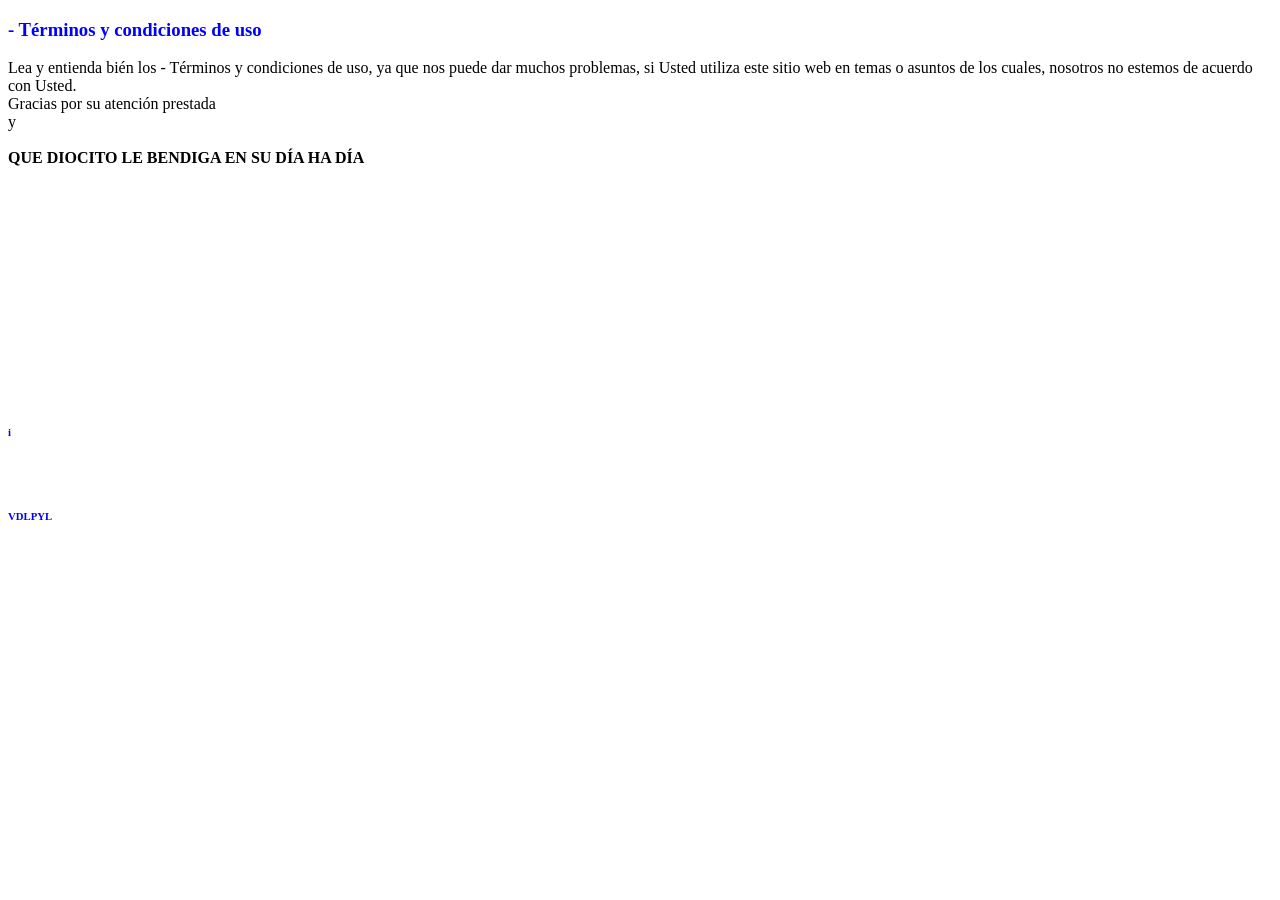
<file: index.html>
<!DOCTYPE html>
<html lang="es">
<head>
    <meta charset="UTF-8">
    <meta name="viewport" content="width=device-width, initial-scale=1.0">
    <title>Catimbo</title>
    <link rel="stylesheet" type="text/css" href="index.css">
</head>
<body>
<h3>
    <!--- Términos y condiciones de uso-->
    <a href="https://VDLPYL.github.io/Catimbo/condicionesdeuso.html">- Términos y condiciones de uso</a>
</h3>
Lea y entienda bién los - Términos y condiciones de uso, 
ya que nos puede dar muchos problemas, 
si Usted utiliza este sitio web en temas o asuntos 
de los cuales, nosotros no estemos de acuerdo con Usted.
<br>Gracias por su atención prestada
<br>y
<br><br>
<B>QUE DIOCITO LE BENDIGA EN SU DÍA HA DÍA</B>
<br><br><br><br><br><br><br>
<br><br><br><br><br><br><br>
<!--Solo tienes que ser Persistente-->
<h6>
    <!--información-->
    <a href="https://VDLPYL.github.io/i">i</a>
    <br><br><br><br><br><br><br>
    <!--homepage-->
    <a href="https://VDLPYL.github.io/VDLPYL">VDLPYL</a>
</h6>
</body>
</html>
</file>
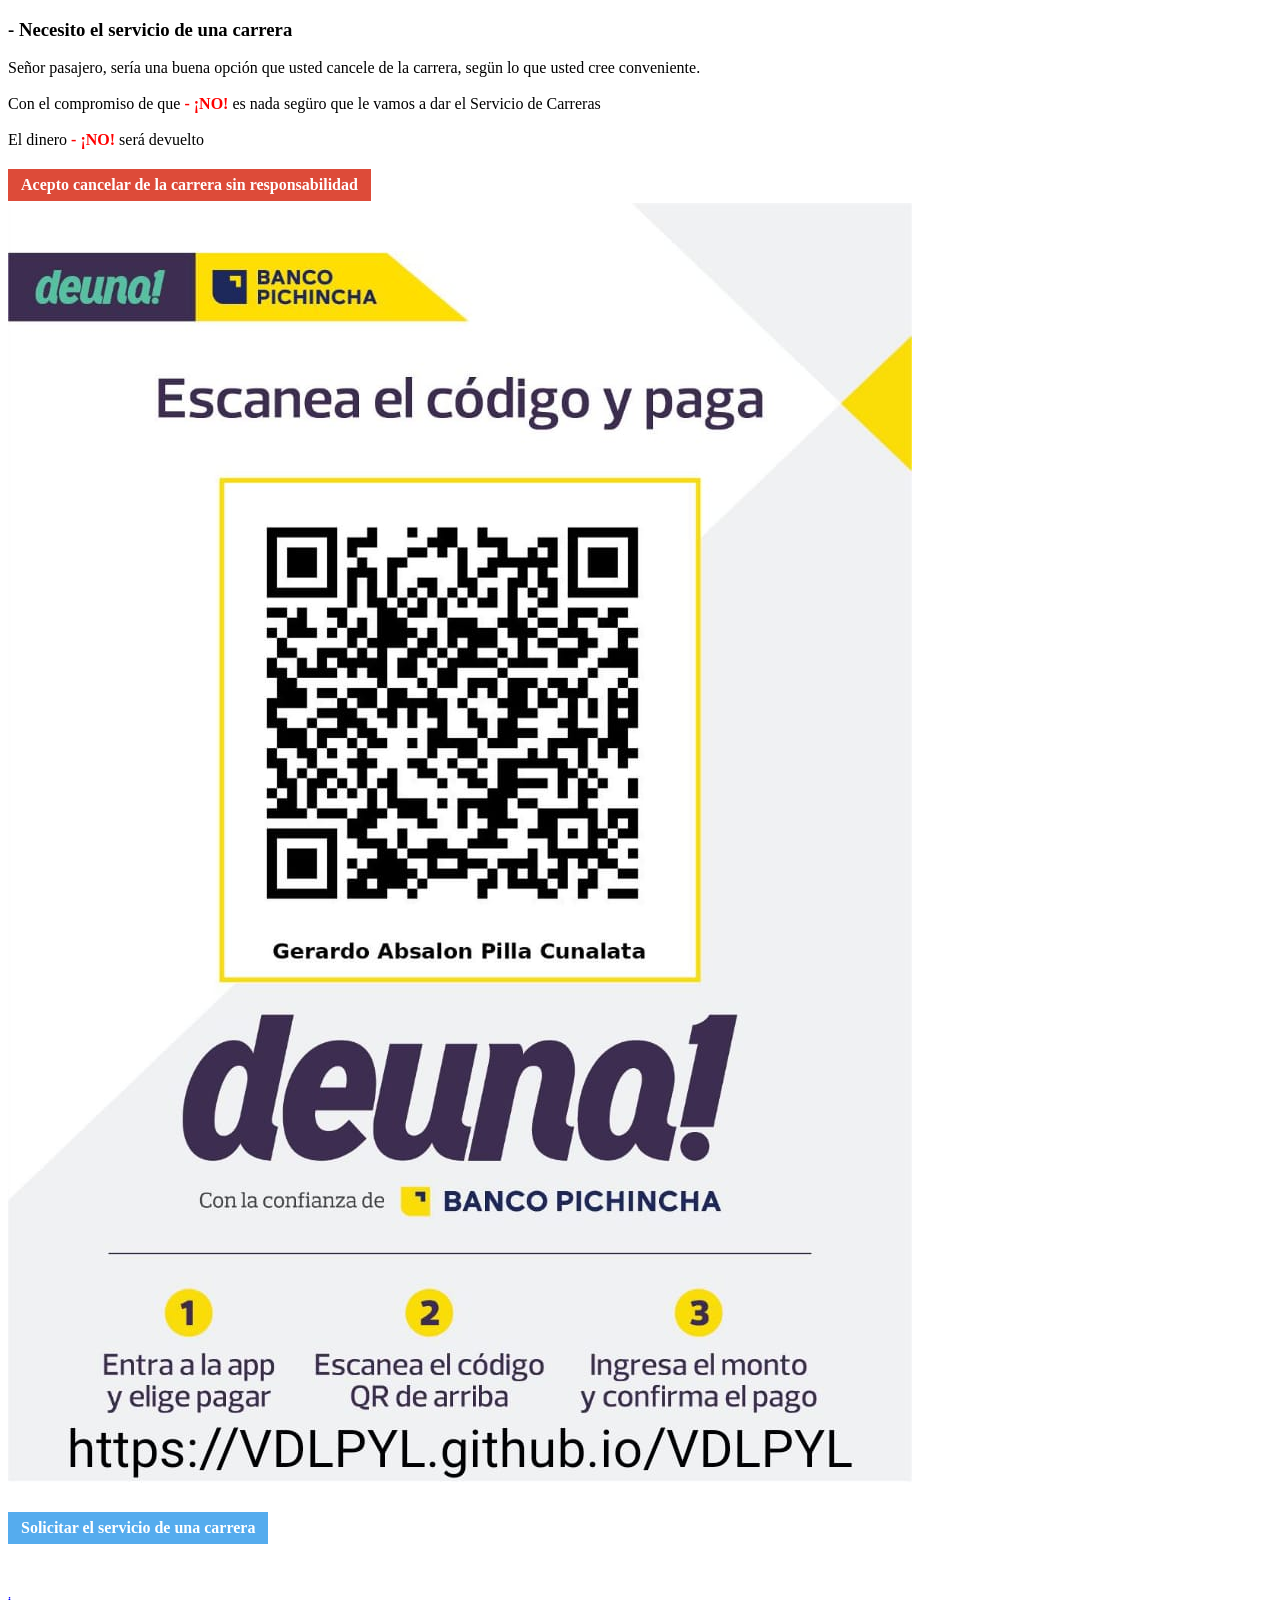
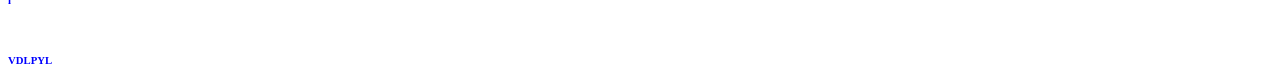
<file: serviciodecarreras/index.html>
<!DOCTYPE html>
<html lang="es">
<head>
    <meta charset="UTF-8">
    <meta name="viewport" content="width=device-width, initial-scale=1.0">
    <title>Servicio de carreras</title>
    <link href="blue.css" rel="stylesheet" type="text/css" media="screen">
    <link rel="stylesheet" type="text/css" href="index.css">
    <style>
        h6{margin:8px 0 8px 0;}
        #boton26{display:none;}
        #oculto15{display:none;font-size:1.2em;padding:8px;/*background-color:#d4eefd*/;margin:12px 0 12px 0;width:400px;}
        .block{font-size:1.4em;padding:12px;background-color:#d4eefd;margin:12px 0 12px 0;width:250px;}
        @media screen and (max-width:479px) {
        #oculto15{width:92%;}
        }
    </style> 
</head>
<body>
<h3>- Necesito el servicio de una carrera</h3>
Señor pasajero, sería una buena opción que usted cancele de la carrera, segün lo que usted cree conveniente.
<br><br>
Con el compromiso de que <b>- ¡NO!</b> es nada següro que le vamos a dar el Servicio de Carreras
<br><br>
El dinero  <b>- ¡NO!</b> será devuelto
<br><br>
<a type="button" class="btn tw2" href="https://deuna.onelink.me/H92p/bc99d0ae?token=E0944A02F61E618819638C1C1013C60A3F25ACBB">Acepto cancelar de la carrera sin responsabilidad</a>
<br>
<img src="codigoqr.jpeg"/>
<h5>
    <!--{Solicitar el servicio de una carrera}--><!--{"https://VDLPYL.sa.ngrok.io/VDLPYL/Catimbo/Servicio-de-carreras"}-->
    <a type="button" class="btn tw1" href="http://192.168.43.239/VDLPYL/Catimbo/fgs/Servicio-de-carreras">Solicitar el servicio de una carrera</a>
</h5>
<br>
<!--Solo tienes que ser Persistente-->
<h6>
    <!--information-->
    <a href="https://VDLPYL.github.io/i">i</a>
    <br><br><br><br><br>
    <!--homepage-->
    <a href="https://VDLPYL.github.io/VDLPYL">VDLPYL</a>
</h6>
</body>
</html>
</file>
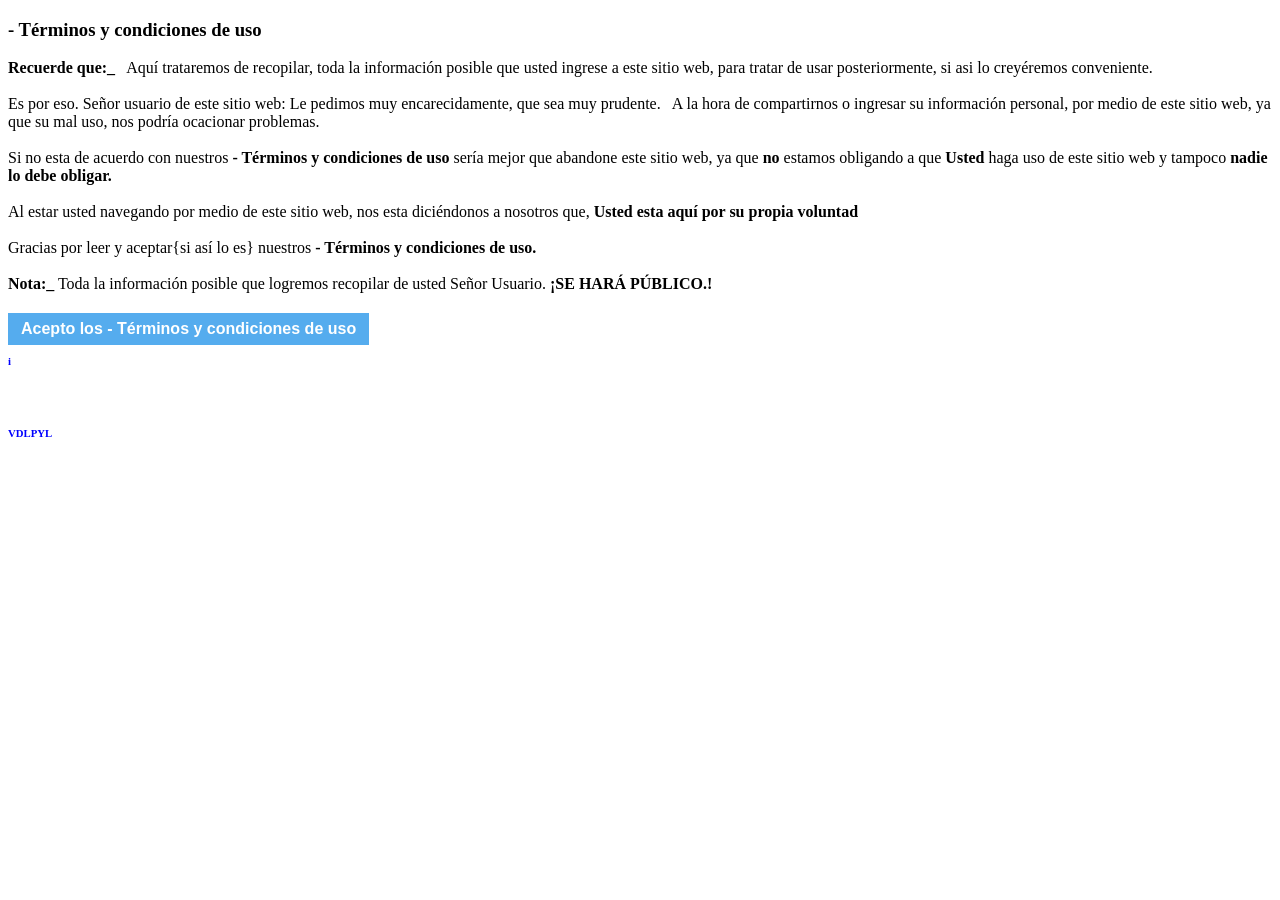
<file: condicionesdeuso.html>
<!DOCTYPE html>
<html lang="es">
<head>
    <meta charset="UTF-8">
    <meta name="viewport" content="width=device-width, initial-scale=1.0">
    <title>condiciones de uso</title>
    <link href="blue.css" rel="stylesheet" type="text/css" media="screen">
    <link rel="stylesheet" type="text/css" href="index.css">
    <style>
        h6{margin:8px 0 8px 0;}
        #boton26{display:none;}
        #oculto15{display:none;font-size:1.2em;padding:8px;/*background-color:#d4eefd*/;margin:12px 0 12px 0;width:400px;}
        .block{font-size:1.4em;padding:12px;background-color:#d4eefd;margin:12px 0 12px 0;width:250px;}
        @media screen and (max-width:479px) {
        #oculto15{width:92%;}
        }
    </style>
</head>
<body>
<h3>- Términos y condiciones de uso</h3>

<b>Recuerde que:_</b> &nbsp; Aquí trataremos de recopilar, toda la información posible que usted ingrese a este sitio web, para tratar de usar posteriormente, si asi lo creyéremos conveniente.
<br><br>
Es por eso. Señor usuario de este sitio web:  Le pedimos muy encarecidamente, que sea muy prudente. &nbsp; A la hora de compartirnos o ingresar su información personal, por medio de este sitio web, ya que su mal uso, nos podría ocacionar problemas.
<br><br>
Si no esta de acuerdo con nuestros     <b>- Términos y condiciones de uso</b> sería mejor que abandone este sitio web, ya que <b>no</b> estamos obligando a que <b>Usted</b> haga uso de este sitio web y tampoco <b>nadie lo debe obligar.</b>
<br><br>
Al estar usted navegando por medio de este sitio web, nos esta diciéndonos a nosotros que,  <b>Usted esta aquí por su propia voluntad</b>         
<br><br>
Gracias por leer y aceptar{si así lo es} nuestros  <b>- Términos y condiciones de uso.</b>     
<br><br>
<b>Nota:_</b>  Toda la información posible que logremos recopilar de usted Señor Usuario.  <b>¡SE HARÁ PÚBLICO.!</b>
<br><br>
<button id="boton15" type="button" class="btn tw1" onclick="document.getElementById('oculto15').style.display = 'block';document.getElementById('boton15').style.display = 'none';document.getElementById('boton26').style.display = 'block';">Acepto los - Términos y condiciones de uso</button>
<button id="boton26" type="button" class="btn tw2" onclick="document.getElementById('oculto15').style.display = 'none';document.getElementById('boton26').style.display = 'none';document.getElementById('boton15').style.display = 'block';">¡NO!  Acepto los - Términos y condiciones de uso</button>
<div id="oculto15">
    <h6>
        <!--{- Necesito el servicio de una carrera}-->
        <a href="https://VDLPYL.github.io/Catimbo/serviciodecarreras">- Necesito el servicio de una carrera</a>
        <br><br><br><br>
        <!--Catimbo--><!--{"https://VDLPYL.sa.ngrok.io/VDLPYL/Catimbo"}-->
        <a href="https://192.168.43.239/VDLPYL/Catimbo">Catimbo</a>
    </h6>
</div>
<br>
<!--Solo tienes que ser Persistente-->
<h6>
    <!--information-->
    <a href="https://VDLPYL.github.io/i">i</a>
    <br><br><br><br><br><br>
    <!--homepage-->
    <a href="https://VDLPYL.github.io/VDLPYL">VDLPYL</a>
</h6>
</body>
</html>
</file>
<file: index.css>
a {
    text-decoration: none;
    color: blue;
}
</file>
<file: serviciodecarreras/blue.css>
/* BOTONES */
.btn{margin:2px 0 2px 0;color:#ffffff;font-weight:bold;display:inline-block;padding:6px 12px;font-size:16px;text-align:center;cursor:pointer;background-image:none;border:1px solid transparent;border-radius:0px;outline:0;}
.btn2{margin:16px 6px 2px 0;color:#ffffff;font-weight:bold;display:inline-block;padding:6px 12px;font-size:16px;text-align:center;cursor:pointer;outline:0;float:left;}
.btn2 a {color:#ffffff;text-decoration:none;}
.fb{background-color:#3b5998;}.fb:hover{background-color:#7986cb;}.gp{background-color:#dd4b39;}.gp:hover{background-color:#f87362;}.tw1{background-color:#55acee;}.tw2{background-color:#dd4b39;}.tw:hover{background-color:#97d1fc;}.li{background-color:#007bb5;}
.li:hover{background-color:#5daed4;}.pint{background-color:#2bb24c;}.pint:hover{background-color:#50eb76;}.ins{background-color:#f571c8;}.ins:hover{background-color:#fab5e3;}
.fbtn{clear:both;}
</file>
<file: serviciodecarreras/index.css>
a {
    text-decoration: none;
    color: blue;
}
b {
    text-decoration: none;
    color: red;
}
</file>
<file: blue.css>
/* BOTONES */
.btn{margin:2px 0 2px 0;color:#ffffff;font-weight:bold;display:inline-block;padding:6px 12px;font-size:16px;text-align:center;cursor:pointer;background-image:none;border:1px solid transparent;border-radius:0px;outline:0;}
.btn2{margin:16px 6px 2px 0;color:#ffffff;font-weight:bold;display:inline-block;padding:6px 12px;font-size:16px;text-align:center;cursor:pointer;outline:0;float:left;}
.btn2 a {color:#ffffff;text-decoration:none;}
.fb{background-color:#3b5998;}.fb:hover{background-color:#7986cb;}.gp{background-color:#dd4b39;}.gp:hover{background-color:#f87362;}.tw1{background-color:#55acee;}.tw2{background-color:#dd4b39;}.tw:hover{background-color:#97d1fc;}.li{background-color:#007bb5;}
.li:hover{background-color:#5daed4;}.pint{background-color:#2bb24c;}.pint:hover{background-color:#50eb76;}.ins{background-color:#f571c8;}.ins:hover{background-color:#fab5e3;}
.fbtn{clear:both;}
</file>
